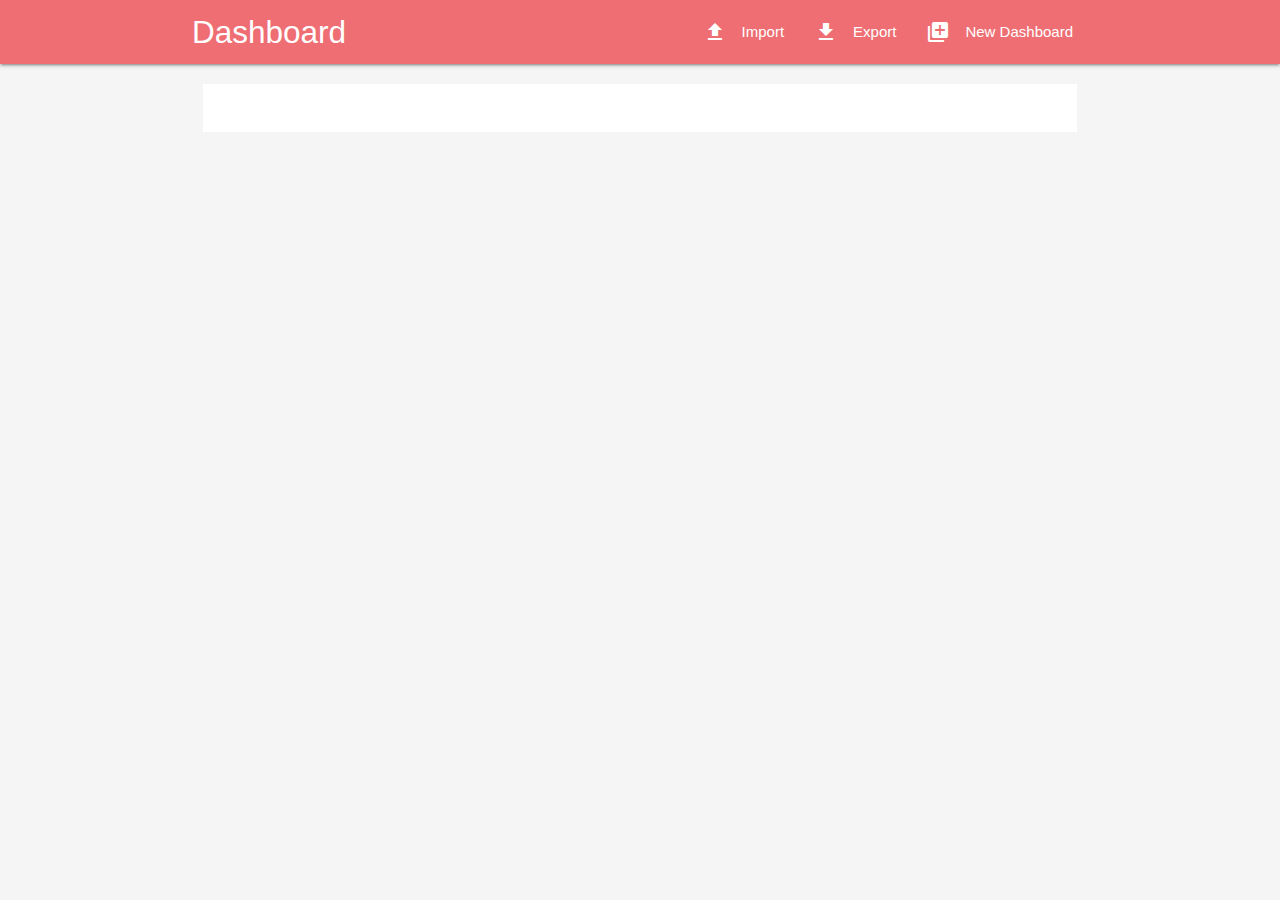
<file: demo/index.html>
<!DOCTYPE html>
<html lang="en">
<head>
    <meta charset="UTF-8">
    <meta http-equiv="refresh" content="0; url=../index.html?config=https://ar-xr.com/dashboard-demo/demo-config.json">
    <title>Redirecting to Demo...</title>
</head>
<body>
    <p>Redirecting to <a href="../index.html?config=https://ar-xr.com/dashboard-demo/demo-config.json">Demo Dashboard</a>...</p>
    <script>
        // Using replace to avoid adding this redirect page to history
        window.location.replace("../index.html?config=https://ar-xr.com/dashboard-demo/demo-config.json");
    </script>
</body>
</html>
</file>
